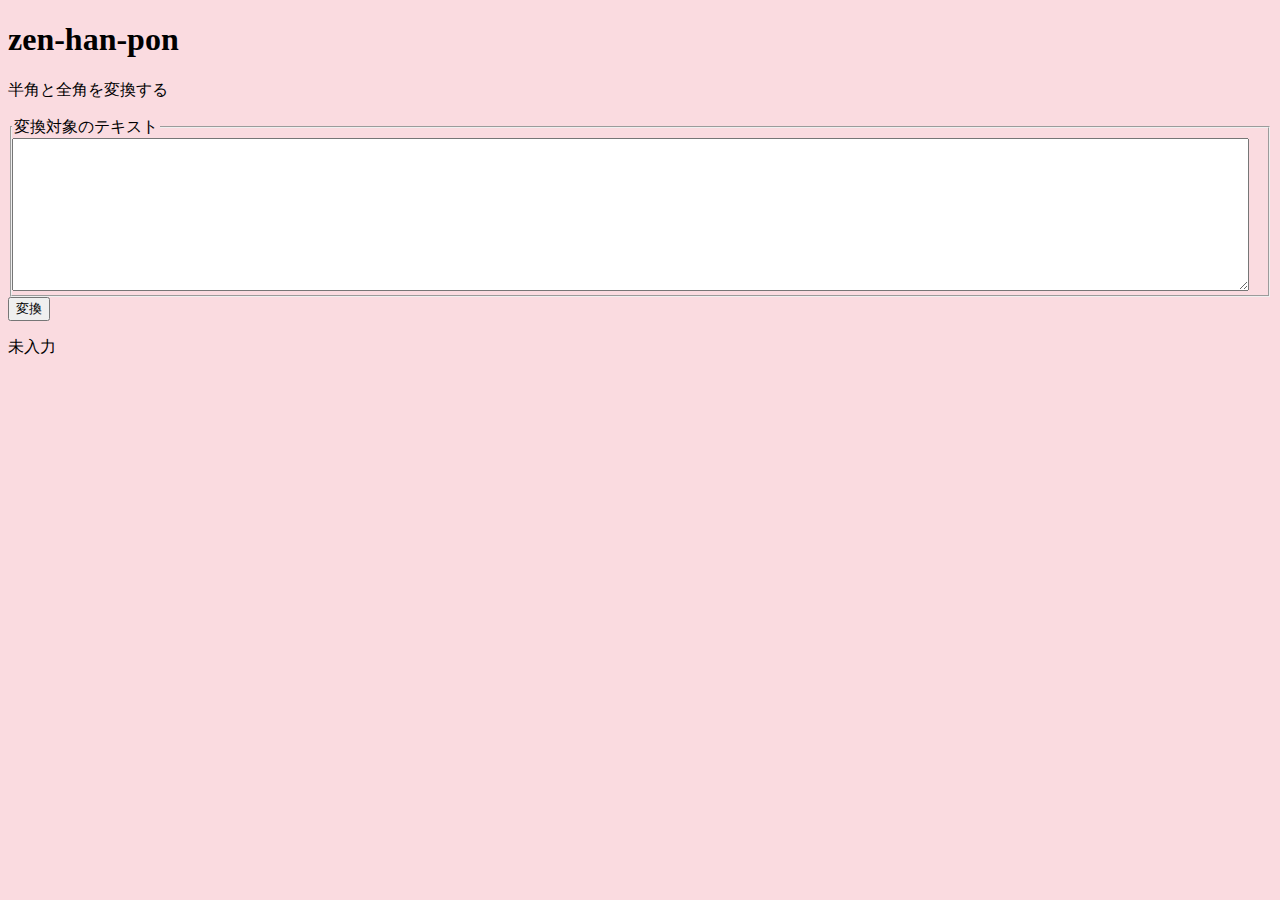
<file: index.html>
<!DOCTYPE html>
<html>
<head>
  <meta charset="utf-8">
  <title>zen-han-pon</title>
  <link rel="stylesheet" href="css/style.css">
</head>
<body>
  <header class="header">
  </header>
  <div class="main-wrapper">
    <h1>zen-han-pon</h1>
      <p>半角と全角を変換する</p>
        <form id="text-form">
          <fieldset>
            <legend>変換対象のテキスト</legend>
            <textarea id="InputText"></textarea>
          </fieldset>
          <button type="button" onclick="onConversionButtonClick()">変換</button>
        </form>
        <p id="showInput">未入力</p>
  </div>
  <footer class="footer">
  </footer>
  <script type="text/javascript" src="js/conversion.js"></script>
</body>
</html>
</file>
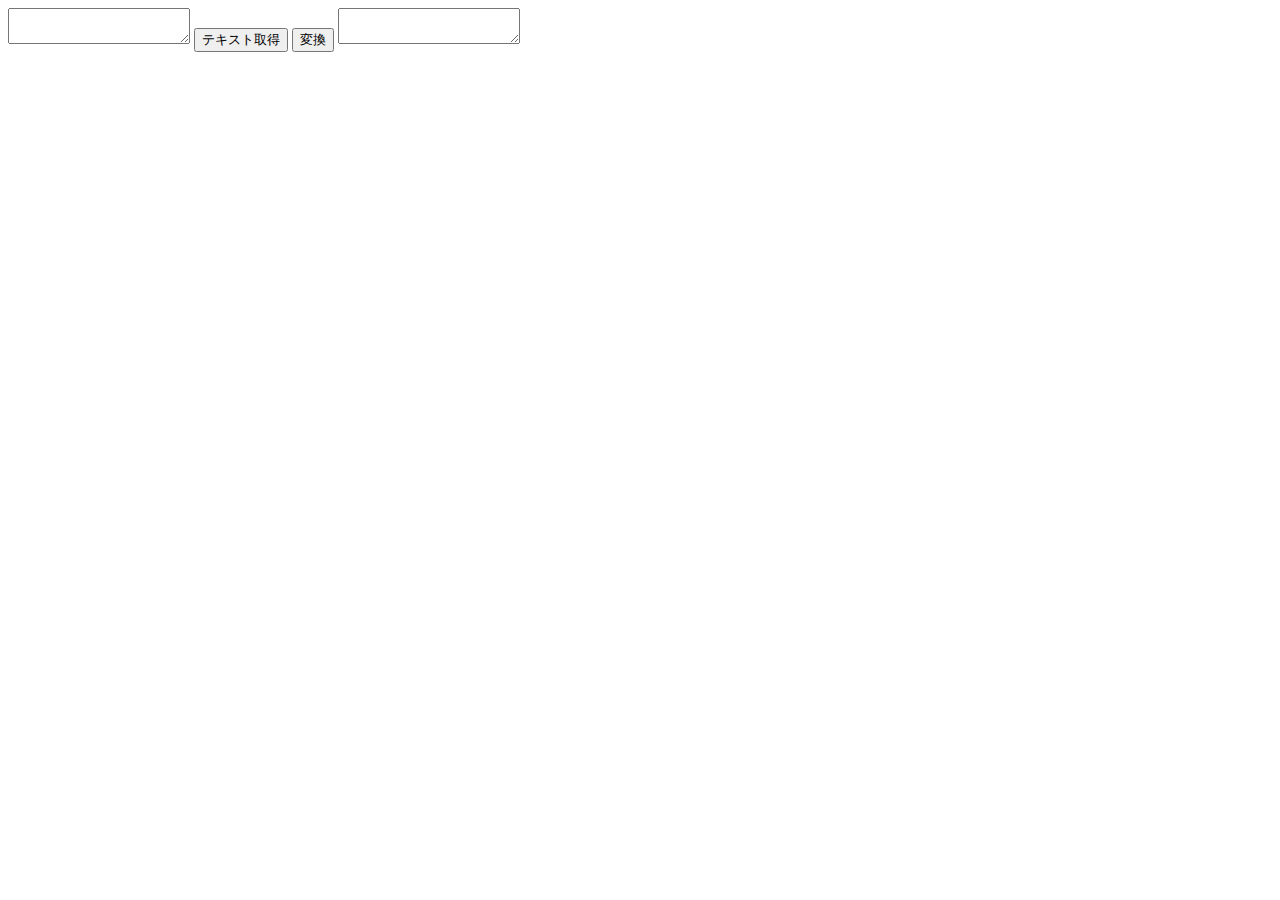
<file: test/test.html>
<!DOCTYPE html>
<html>
  <head>
    <meta charset="utf-8">
  </head>
  <body>
    <textarea id="InputText"></textarea>
    <button type="button" onclick="showText()">テキスト取得</button>
    <button type="button" onclick="toHalfWidth()">変換</button>
    <textarea id="showText"></textarea>
    <script type="text/javascript" src="test.js"></script>

  </body>
</html>
</file>
<file: css/style.css>
body {
  background-color: #FADBE0;
}

fieldset textarea {
  width: 98%;
  height: 11em;
  line-height: 1.5em;
}

fieldset {
  padding: 0%;
}
</file>
